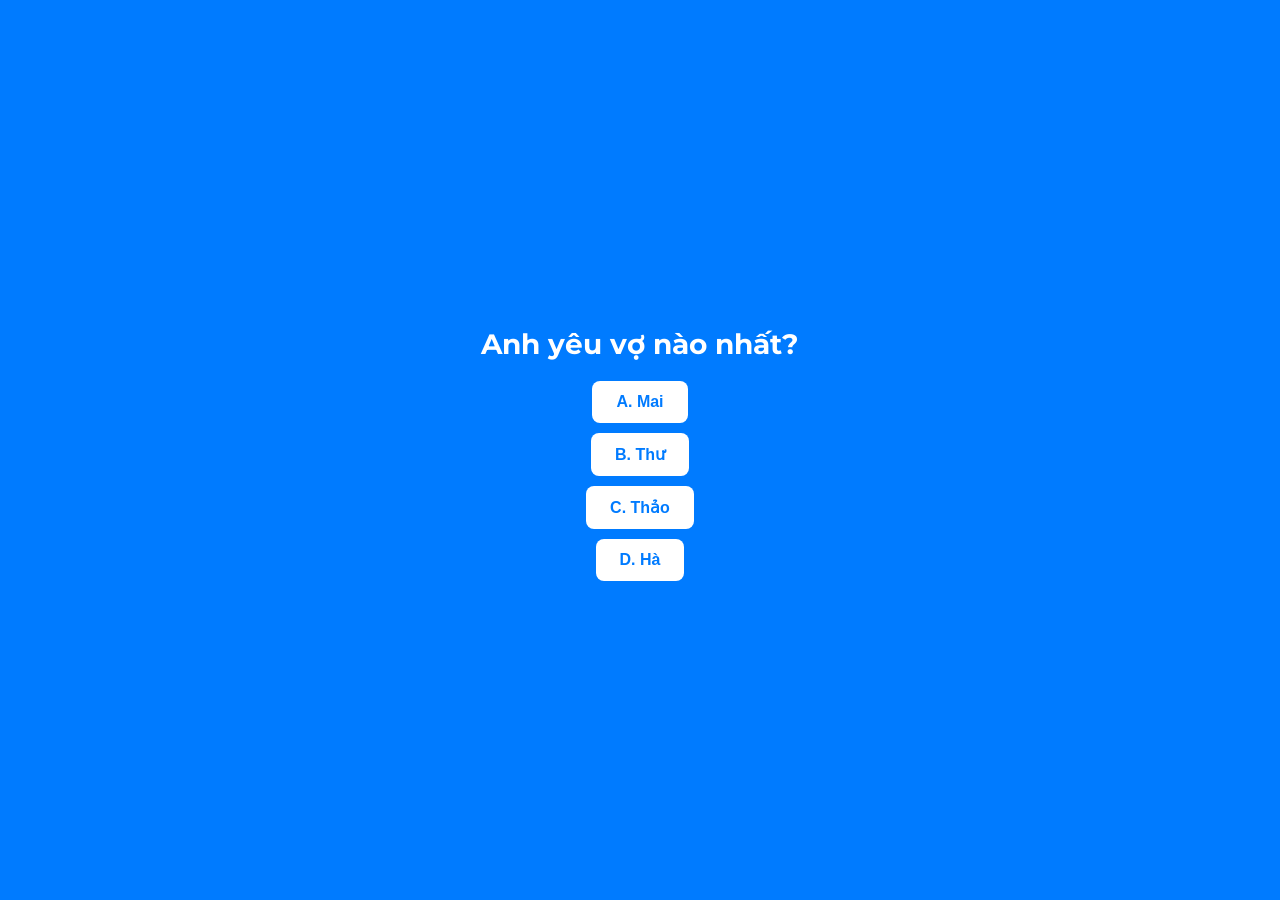
<file: index.html>
<!DOCTYPE html>
<html lang="vi">
<head>
  <meta charset="UTF-8" />
  <title>Page 1</title>
  <link rel="stylesheet" href="style.css" />
  <link href="https://fonts.googleapis.com/css2?family=Montserrat:wght@700&display=swap" rel="stylesheet" />
</head>
<body>
  <div class="container">
    <h1>Anh yêu vợ nào nhất?</h1>
    <button onclick="rightAnswer()">A. Mai</button>
    <button onclick="wrongAnswer()">B. Thư</button>
    <button onclick="wrongAnswer()">C. Thảo</button>
    <button onclick="wrongAnswer()">D. Hà</button>
    <div id="result"></div>
  </div>

  <script>
    function rightAnswer() {
      window.location.href = "page2.html";
    }
    function wrongAnswer() {
      document.getElementById("result").innerHTML = '<img src="dog.png" alt="dog" class="image" />';
    }
  </script>
</body>
</html>
</file>
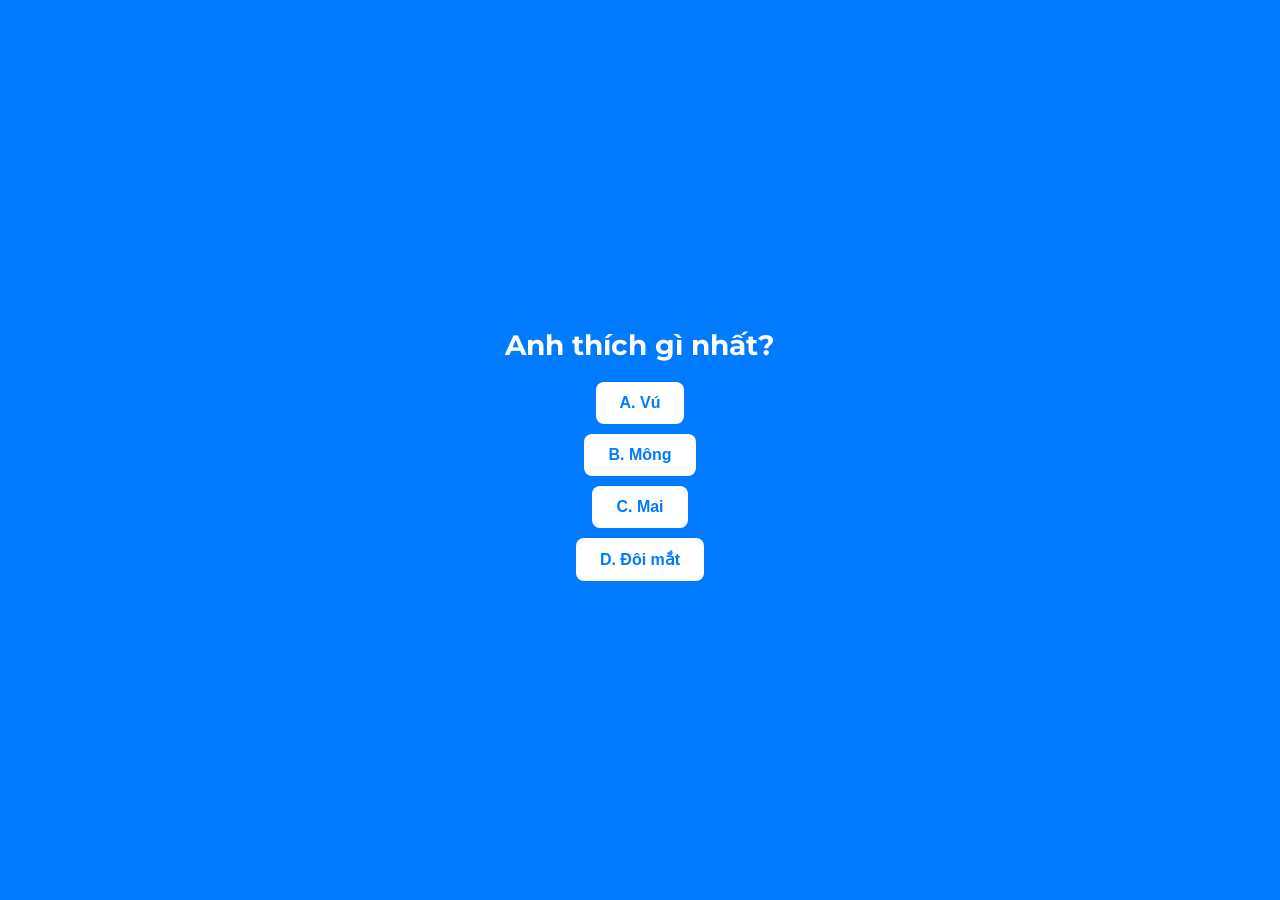
<file: page2.html>
<!DOCTYPE html>
<html lang="vi">
<head>
  <meta charset="UTF-8" />
  <title>Page 2</title>
  <link rel="stylesheet" href="style.css" />
  <link href="https://fonts.googleapis.com/css2?family=Montserrat:wght@700&display=swap" rel="stylesheet" />
</head>
<body>
  <div class="container">
    <h1>Anh thích gì nhất?</h1>
    <button onclick="wrong()">A. Vú</button>
    <button onclick="wrong()">B. Mông</button>
    <button onclick="wrong()">C. Mai</button>
    <button onclick="right()">D. Đôi mắt</button>
    <div id="result"></div>
  </div>

  <script>
    function right() {
      window.location.href = "page3.html";
    }
    function wrong() {
      document.getElementById("result").innerHTML = '<p>mày điên à</p>';
    }
  </script>
</body>
</html>
</file>
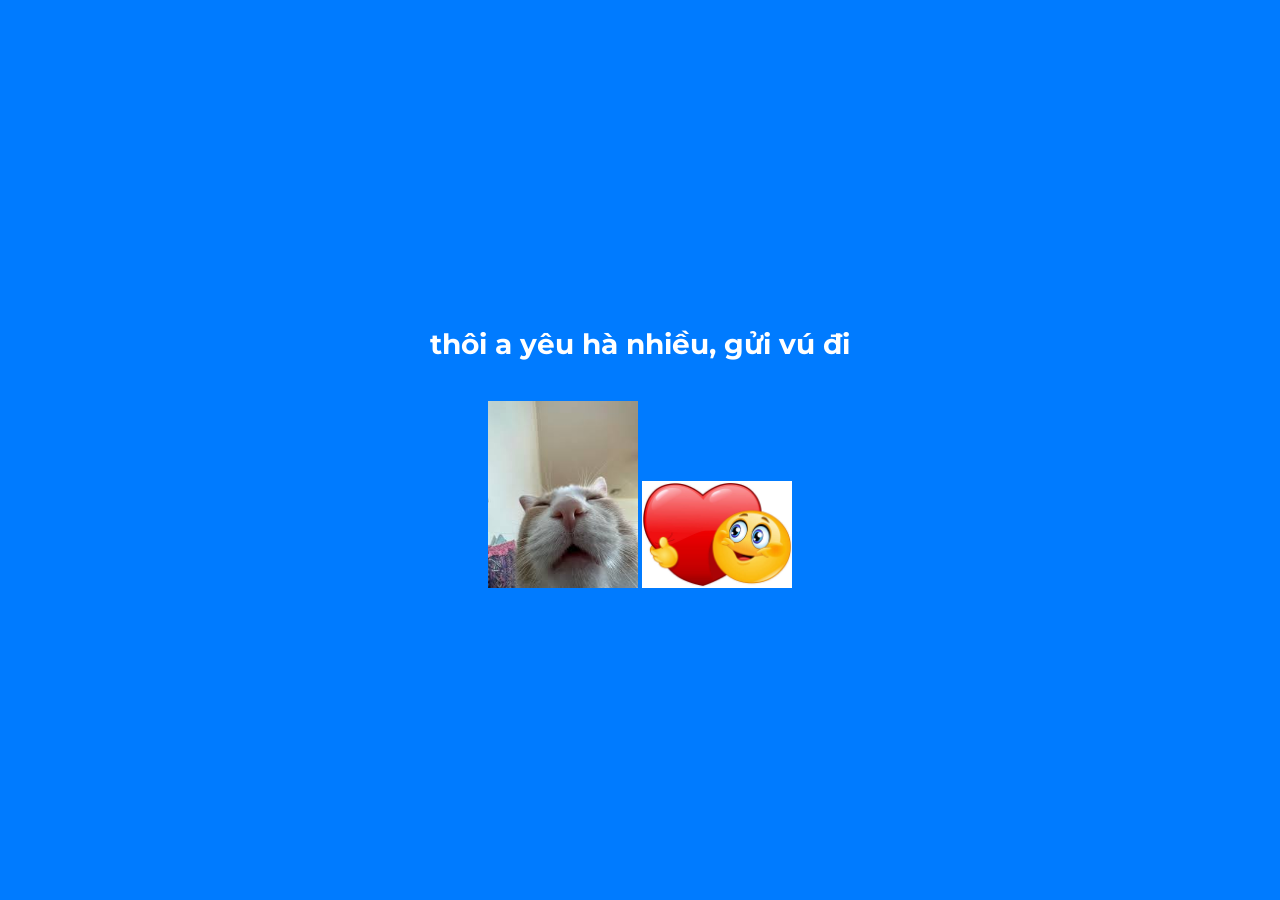
<file: page3.html>
<!DOCTYPE html>
<html lang="vi">
<head>
  <meta charset="UTF-8" />
  <title>Page 3</title>
  <link rel="stylesheet" href="style.css" />
  <link href="https://fonts.googleapis.com/css2?family=Montserrat:wght@700&display=swap" rel="stylesheet" />
</head>
<body>
  <div class="container">
    <h1>thôi a yêu hà nhiều, gửi vú đi</h1>
    <img src="cat.png" alt="meow" class="image" />
    <img src="heart.png" alt="heart" class="image" />
  </div>
</body>
</html>
</file>
<file: style.css>
body {
  margin: 0;
  padding: 0;
  background-color: #007BFF; /* xanh dương */
  font-family: 'Montserrat', sans-serif;
  color: white;
  display: flex;
  justify-content: center;
  align-items: center;
  height: 100vh;
  text-align: center;
}

.container {
  max-width: 600px;
  padding: 20px;
}

h1 {
  font-size: 28px;
  margin-bottom: 20px;
}

button {
  display: block;
  margin: 10px auto;
  padding: 12px 24px;
  font-size: 16px;
  background-color: white;
  color: #007BFF;
  border: none;
  border-radius: 8px;
  font-weight: bold;
  cursor: pointer;
}

button:hover {
  background-color: #e0f0ff;
}

.image {
  margin-top: 20px;
  max-width: 150px;
}
</file>
